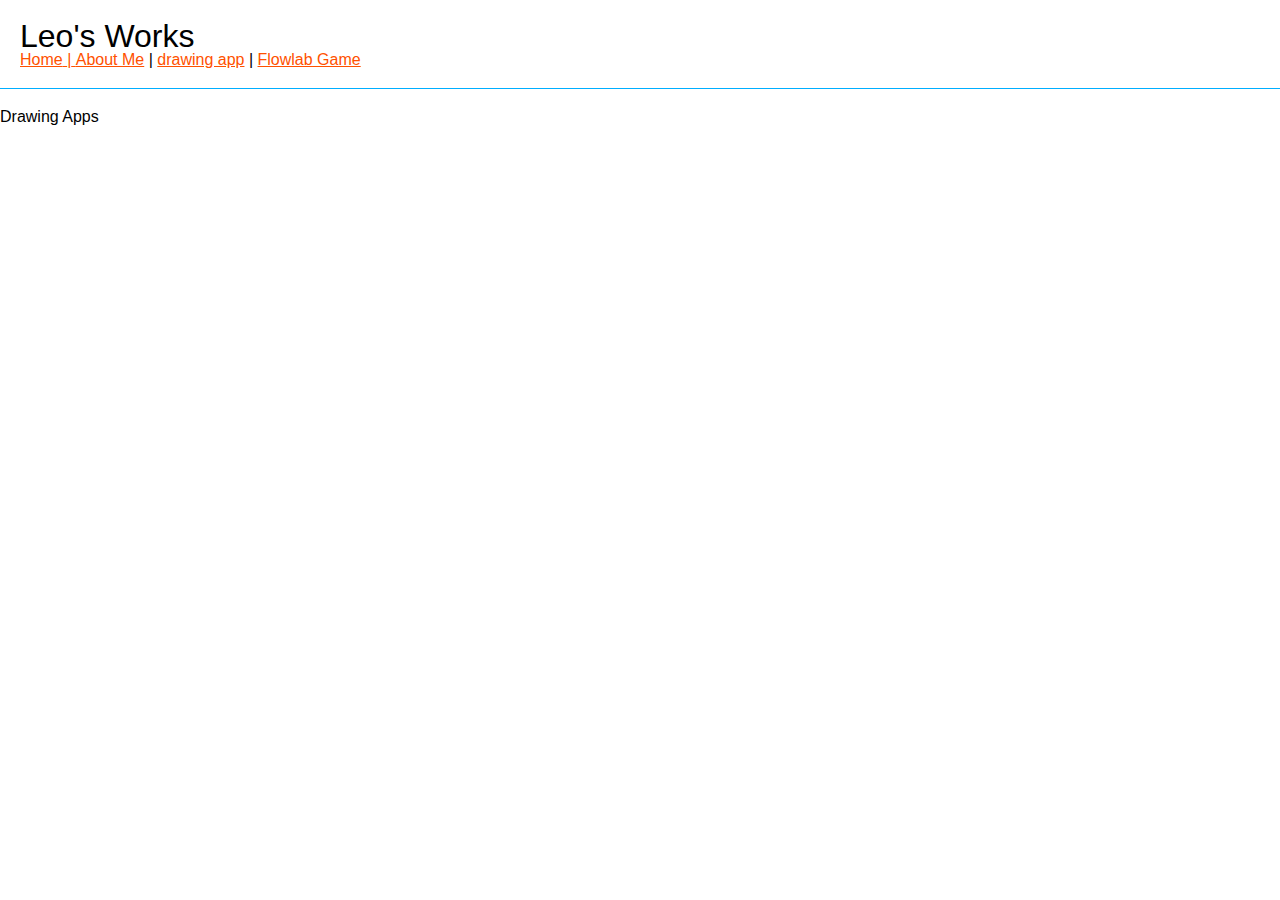
<file: drawing-app.html>
<!DOCTYPE html>
<html>
  <head>
    <meta charset="utf-8">
    <meta name="viewport" content="width=device-width">
    <title>Leo's Works</title>
     <link href="reset.css" rel="stylesheet" type="text/css" />
    <link href="style.css" rel="stylesheet" type="text/css" />
  </head>
<body>
  <header>
    <h1>Leo's Works</h1>
    <nav>
      <ul>
        <li><a href="index.html">Home</li>
        <li>|</li>
        <li><a href="about-me.html">About Me</a></li>
        <li>|</li>
        <li><a href="drawing-app.html">drawing app</a></li>
            <li>|</li>
        <li><a href="FlowLab.html">Flowlab Game</a></li>
      </ul>  
    </nav>
  </header>

  <div id="aboutme">
    <h2>Drawing Apps</h2>


    <p</p>
  </div>
  <iframe
  allowfullscreen allow="geolocation; microphone; camera"
  src="https://cloud.snap.berkeley.edu/embed?project=shading%20app&user=fnafatfreddy's&showTitle=true&showAuthor=true&editButton=true&pauseButton=true"
  width="480" height="390" frameBorder=0>
</iframe>
  </body>
</html>
</file>
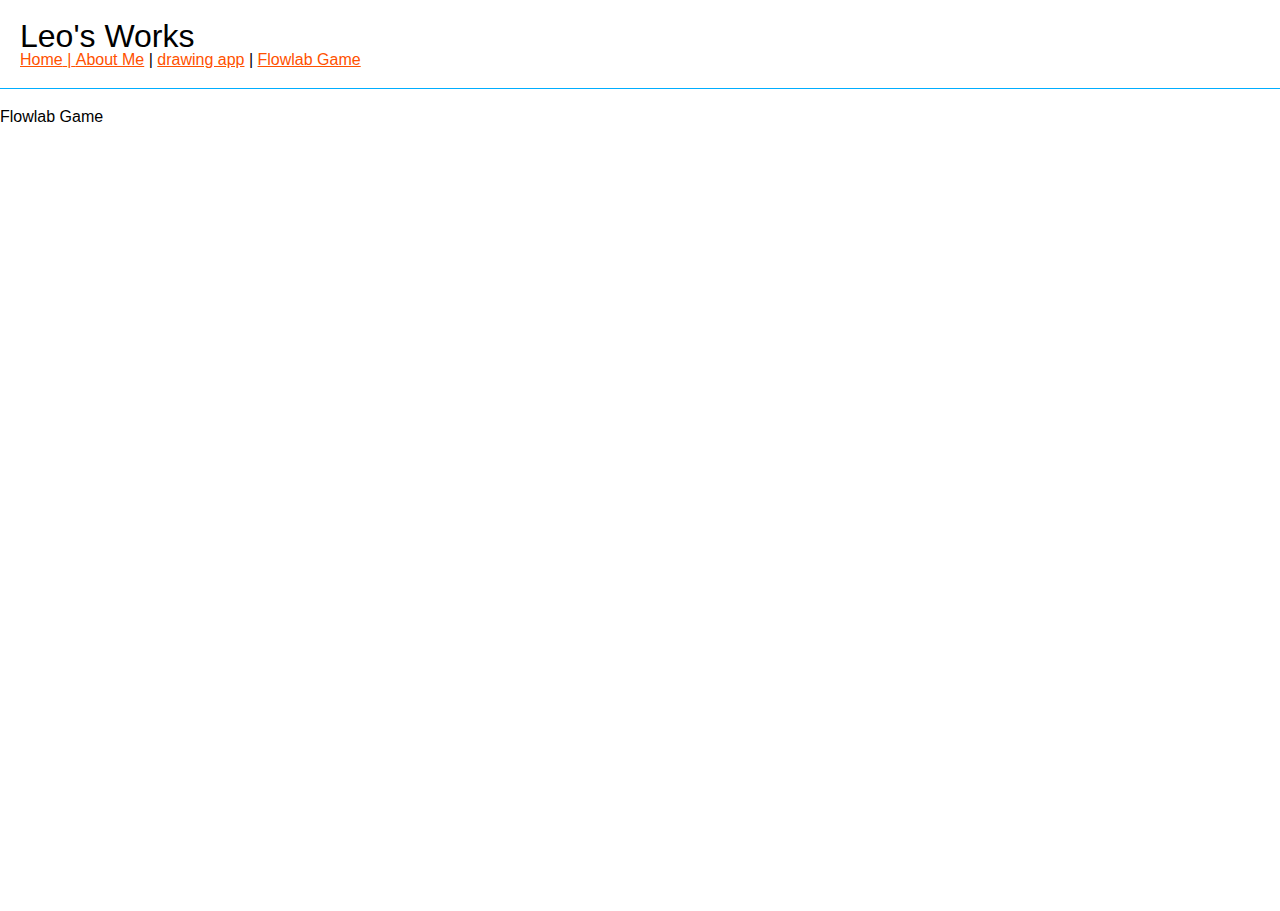
<file: FlowLab.html>
<!DOCTYPE html>
<html>
  <head>
    <meta charset="utf-8">
    <meta name="viewport" content="width=device-width">
    <title>Leo's Works</title>
     <link href="reset.css" rel="stylesheet" type="text/css" />
    <link href="style.css" rel="stylesheet" type="text/css" />
  </head>
<body>
  <header>
    <h1>Leo's Works</h1>
    <nav>
      <ul>
        <li><a href="index.html">Home</li>
        <li>|</li>
        <li><a href="about-me.html">About Me</a></li>
        <li>|</li>
        <li><a href="drawing-app.html">drawing app</a></li>
        <li>|</li>
        <li><a href="FlowLab.html">Flowlab Game</a></li>
      </ul>  
    </nav>
  </header>

  <div id="aboutme">
    <h2>Flowlab Game</h2>


<iframe width="1024" height="783" src="https://flowlab.io/game/embed/1006087" frameborder="0" allowfullscreen></iframe>
  </div>

  </body>
</html>
</file>
<file: style.css>
body {
  font-family:sans-serif;
}

a {
  color: rgb(255, 81, 0);
}

a:hover {
color: #00AEFF;
}

header {
margin-bottom: 20px;
padding: 20px;
border-bottom:1px solid rgb(0,174,255);}

header h1{
  font-size:2em;
}

header nav ul li {
  display: inline;
}

.project {
  margin-bottom: 20px;
  padding-bottom: 10px;
  border-bottom: 1px solid rgb(0, 174, 255)
}
.project img, #aboutme img {
  width:250px;
  float: left;
  margin-right:10px;
  margin-bottom:10px;
}

.project h2 {
  font-size:1.5em;
  margin-bottom:10px;
}

.clear {
  clear: both;
}

#project-container, #aboutme {
  margin: 0 auto; /* centers projects div */
  width: 90% /* adds space on either side */
  max-width: 600px; /* keeps div from getting too wide */
}
</file>
